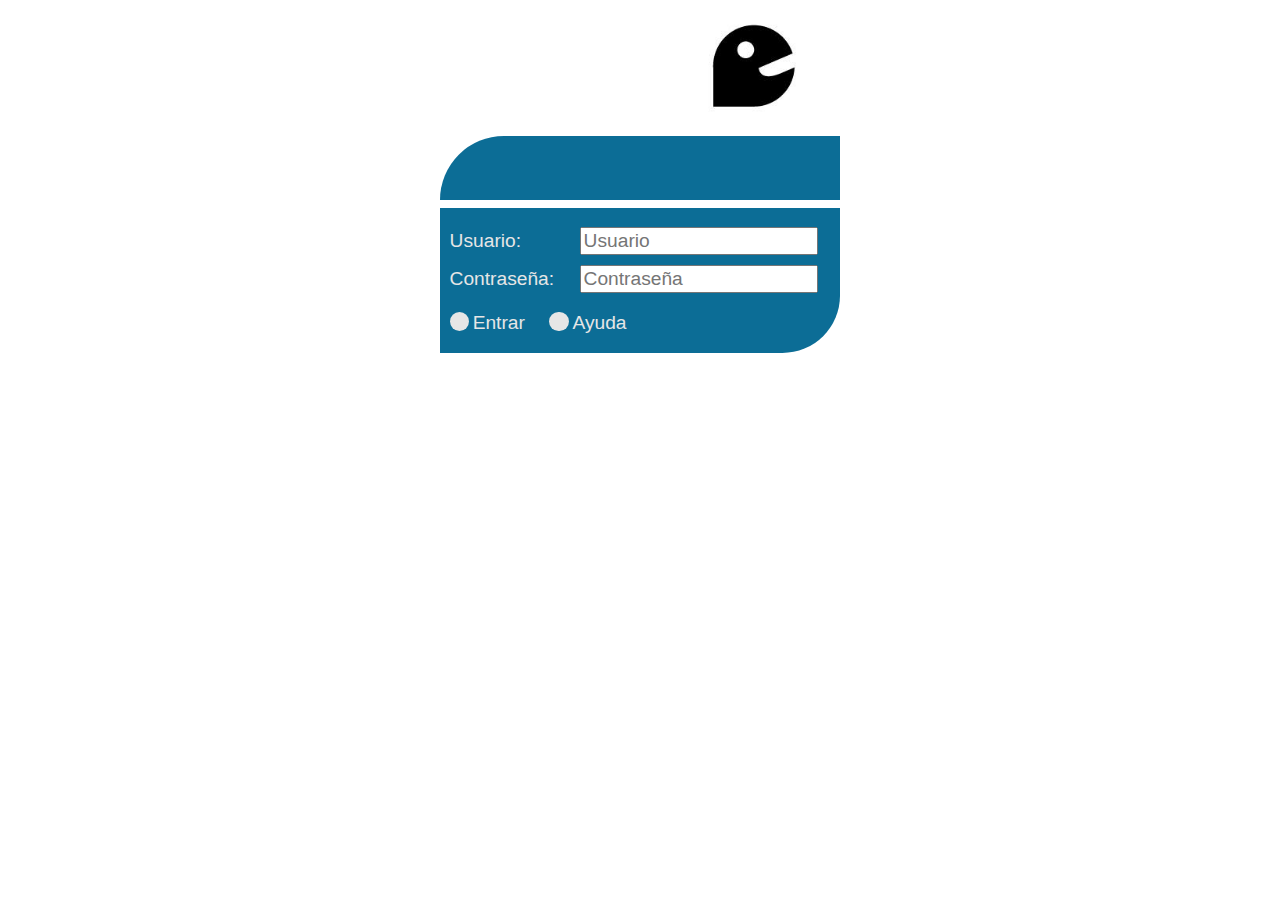
<file: index.html>
<!doctype html><html lang=es><head><meta charset=UTF-8><meta name=viewport content="width=device-width, initial-scale=1, maximum-scale=1"><title>Debin consul</title><link rel=stylesheet href=css/estilos.css></head><body><header></header><section id=container class=container><h1>Cargando awuanza!</h1></section><footer></footer><script type=text/javascript src=js/main.js></script></body></html>
</file>
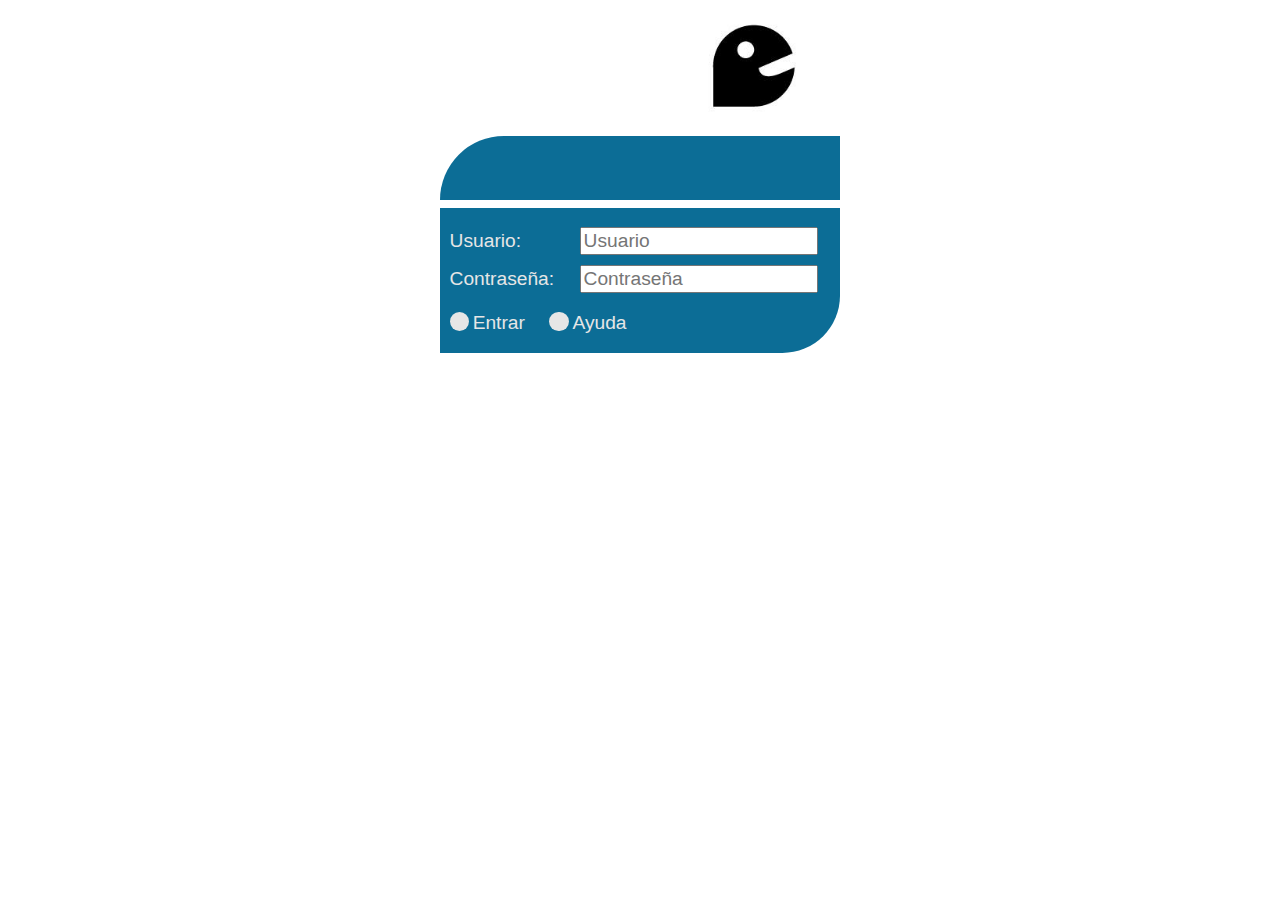
<file: login.html>
<!doctype html><html lang=es><head><meta charset=UTF-8><meta name=viewport content="width=device-width, initial-scale=1, maximum-scale=1"><title>Debin consul</title><link rel=stylesheet href=css/estilos.css></head><body><header></header><section class=container><div class=login><div class=loginLogo><figure><img src=img/logo.gif alt="Debin consul logo"></figure></div><div class=loginBox><div class=loginBoxHeader></div><div id=login class=loginBoxBody><div class=loginUsuario><span>Usuario:</span><input id=loginUsuario type=text placeholder=Usuario></div><div class=loginPassword><span>Contraseña:</span><input id=loginPass type=password placeholder=Contraseña></div><a href=# class="boton entrar">Entrar</a> <a href=# class=boton>Ayuda</a></div></div></div></section><footer></footer><script type=text/javascript src=js/main.js></script></body></html>
</file>
